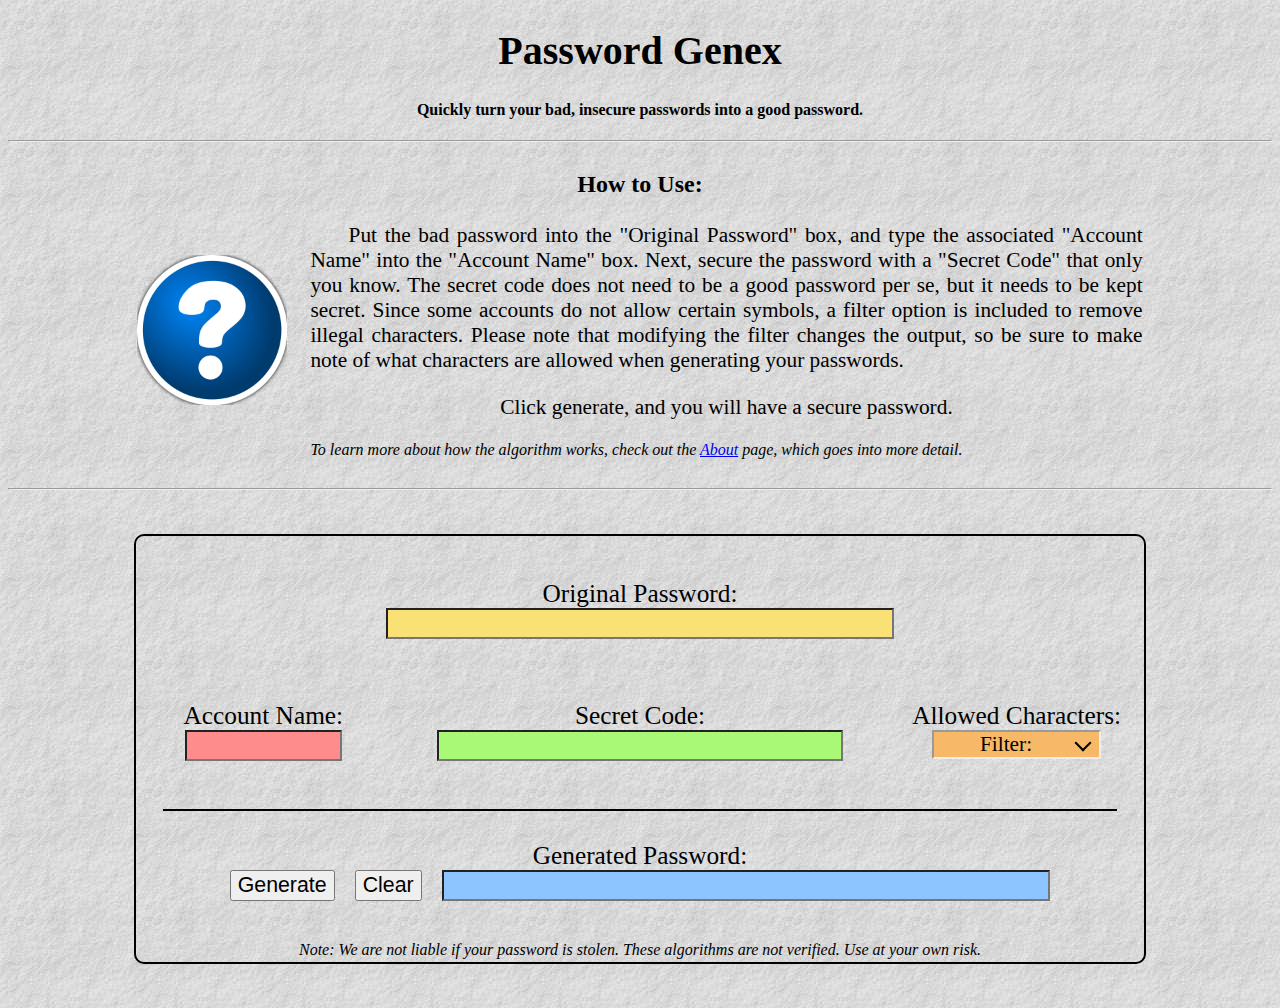
<file: index.html>
<!DOCTYPE html PUBLIC "-//W3C//DTD XHTML 1.0 Transitional//EN" "http://www.w3.org/TR/xhtml1/DTD/xhtml1-transitional.dtd">
<html xmlns="http://www.w3.org/1999/xhtml">
<head>
	<meta http-equiv="Content-Type" content="text/html; charset=utf-8" />
	<title>Password Genex</title>
	
	<link rel="stylesheet" type="text/css" href="styles.css" />
		
	<script type="text/javascript" src="script/jquery-3.2.1.min.js"></script>
	<script type="text/javascript" src="script/Rand32.js"></script>
	<script type="text/javascript" src="script/Hash8.js"></script>
	<script type="text/javascript" src="script/Hexacrypt.js"></script>
	<script type="text/javascript" src="script/SHA-256.js"></script>
	<script type="text/javascript" src="script/Password.js"></script>
    <script type="text/javascript" src="script/Dropdown.js"></script>
</head>

<body>

	<h1>Password Genex</h1>
	<h4>Quickly turn your bad, insecure passwords into a good password. </h4>

	<hr/>
	
	<br/>

	<table class="info"><tr><td colspan="2">
		<h2>How to Use:</h2>
	</td></tr><tr><td class="img">
		<img src="img/Question.png" width="150" height="150" alt="Lock Image" />
	</td><td>
		<p>&nbsp;&nbsp;&nbsp;&nbsp;
			Put the bad password into the "Original Password" box, and type the associated "Account Name" into
			the "Account Name" box. Next, secure the password with a "Secret Code" that only you know. The secret code
			does not need to be a good password per se, but it needs to be kept secret. Since some accounts do not
			allow certain symbols, a filter option is included to remove illegal characters. Please note that
			modifying the filter changes the output, so be sure to make note of what characters are allowed when
			generating your passwords.
		</p>

		<p style="text-align: center;">
			Click generate, and you will have a secure password.
		</p>

		<div><i>
			To learn more about how the algorithm works, check out the <a href="about.html">About</a> page, which goes into more detail.
		</i></div>

	</td></tr></table>
	<br/>

	<hr/>

	<br/>
	<br/>

	<table class="form">

	  <tr><td colspan="3"><br/><br/></td></tr>

	  <tr><td colspan="3">
		<p>Original Password:</p><br/>
		<input type="password" class="password"/>
	  	<br/><br/>
	  </td></tr>

	   <tr><td colspan="3"><br/><br/></td></tr>

	  <tr>
		<td style="width: 25%;">
			<p>Account Name:</p><br/>
			<input type="text" class="account"/>
			<br/><br/>		
		</td>

		<td style="width: 50%;">
			<p>Secret Code:</p><br/>
			<input type="password" class="secret"/>
			<br/><br/>
		</td>

		<td style="width: 25%;">
			<p>Allowed Characters:</p><br/>
			<div id="list1" class="dropdown-check-list">
                <span class="anchor">Filter:&nbsp;&nbsp;&nbsp;&nbsp;</span>
                <ul class="items">
					<li>
						<a class="but_item" id="SelectAll" >Select All</a>
						<a class="but_item" id="DeselectAll" >Deselect All</a>
					</li>
                    <li><input name="filter" type="checkbox" checked="checked" value=" "/><label>(Space)</label></li>
                    <li><input name="filter" type="checkbox" checked="checked" value="!"/><label>!</label></li>
                    <li><input name="filter" type="checkbox" checked="checked" value='"'/><label>&quot;</label></li>
                    <li><input name="filter" type="checkbox" checked="checked" value="#"/><label>#</label></li>
                    <li><input name="filter" type="checkbox" checked="checked" value="$"/><label>$</label></li>
                    <li><input name="filter" type="checkbox" checked="checked" value="%"/><label>%</label></li>
                    <li><input name="filter" type="checkbox" checked="checked" value="&amp;"/><label>&amp;</label></li>
                    <li><input name="filter" type="checkbox" checked="checked" value="'"/><label>'</label></li>
                    <li><input name="filter" type="checkbox" checked="checked" value="("/><label>(</label></li>
                    <li><input name="filter" type="checkbox" checked="checked" value=")"/><label>)</label></li>
                    <li><input name="filter" type="checkbox" checked="checked" value="*"/><label>*</label></li>
                    <li><input name="filter" type="checkbox" checked="checked" value="+"/><label>+</label></li>
                    <li><input name="filter" type="checkbox" checked="checked" value=","/><label>,</label></li>
                    <li><input name="filter" type="checkbox" checked="checked" value="-"/><label>-</label></li>
                    <li><input name="filter" type="checkbox" checked="checked" value="."/><label>.</label></li>
                    <li><input name="filter" type="checkbox" checked="checked" value="/"/><label>/</label></li>
                    <li><input name="filter" type="checkbox" checked="checked" value=":"/><label>:</label></li>
                    <li><input name="filter" type="checkbox" checked="checked" value=";"/><label>;</label></li>
                    <li><input name="filter" type="checkbox" checked="checked" value="&lt;"/><label>&lt;</label></li>
                    <li><input name="filter" type="checkbox" checked="checked" value="="/><label>=</label></li>
                    <li><input name="filter" type="checkbox" checked="checked" value=">"/><label>&gt;</label></li>
                    <li><input name="filter" type="checkbox" checked="checked" value="?"/><label>?</label></li>
                    <li><input name="filter" type="checkbox" checked="checked" value="@"/><label>@</label></li>
                    <li><input name="filter" type="checkbox" checked="checked" value="["/><label>[</label></li>
                    <li><input name="filter" type="checkbox" checked="checked" value="\"/><label>\</label></li>
                    <li><input name="filter" type="checkbox" checked="checked" value="]"/><label>]</label></li>
                    <li><input name="filter" type="checkbox" checked="checked" value="^"/><label>^</label></li>
                    <li><input name="filter" type="checkbox" checked="checked" value="_"/><label>_</label></li>
                    <li><input name="filter" type="checkbox" checked="checked" value="`"/><label>`</label></li>
                    <li><input name="filter" type="checkbox" checked="checked" value="{"/><label>{</label></li>
                    <li><input name="filter" type="checkbox" checked="checked" value="|"/><label>|</label></li>
                    <li><input name="filter" type="checkbox" checked="checked" value="}"/><label>}</label></li>
                    <li><input name="filter" type="checkbox" checked="checked" value="~"/><label>~</label></li>
                </ul>
           </div>
		</td>
	   </tr>

	   <tr><td colspan="3"><br/><hr style="width: 95%; border: 1px solid black;"/><br/></td></tr>

	   <tr><td colspan="3">
			<p>Generated Password:</p><br/>
			<input type="button" id="Generate" value="Generate"/>&nbsp;&nbsp;&nbsp;&nbsp;
            <input type="button" id="Clear" value="Clear"/>&nbsp;&nbsp;&nbsp;&nbsp;
			<input type="text" id="Output" readonly="readonly" class="output"/>
		</td></tr>

	   <tr><td colspan="3">
			<br/>
			<br/>
			<div><i>
				Note: We are not liable if your password is stolen. These algorithms are not verified. Use at your own risk.
			</i></div>
		</td></tr>

	</table>


	<br/>
	<br/>
</body>
</html>
</file>
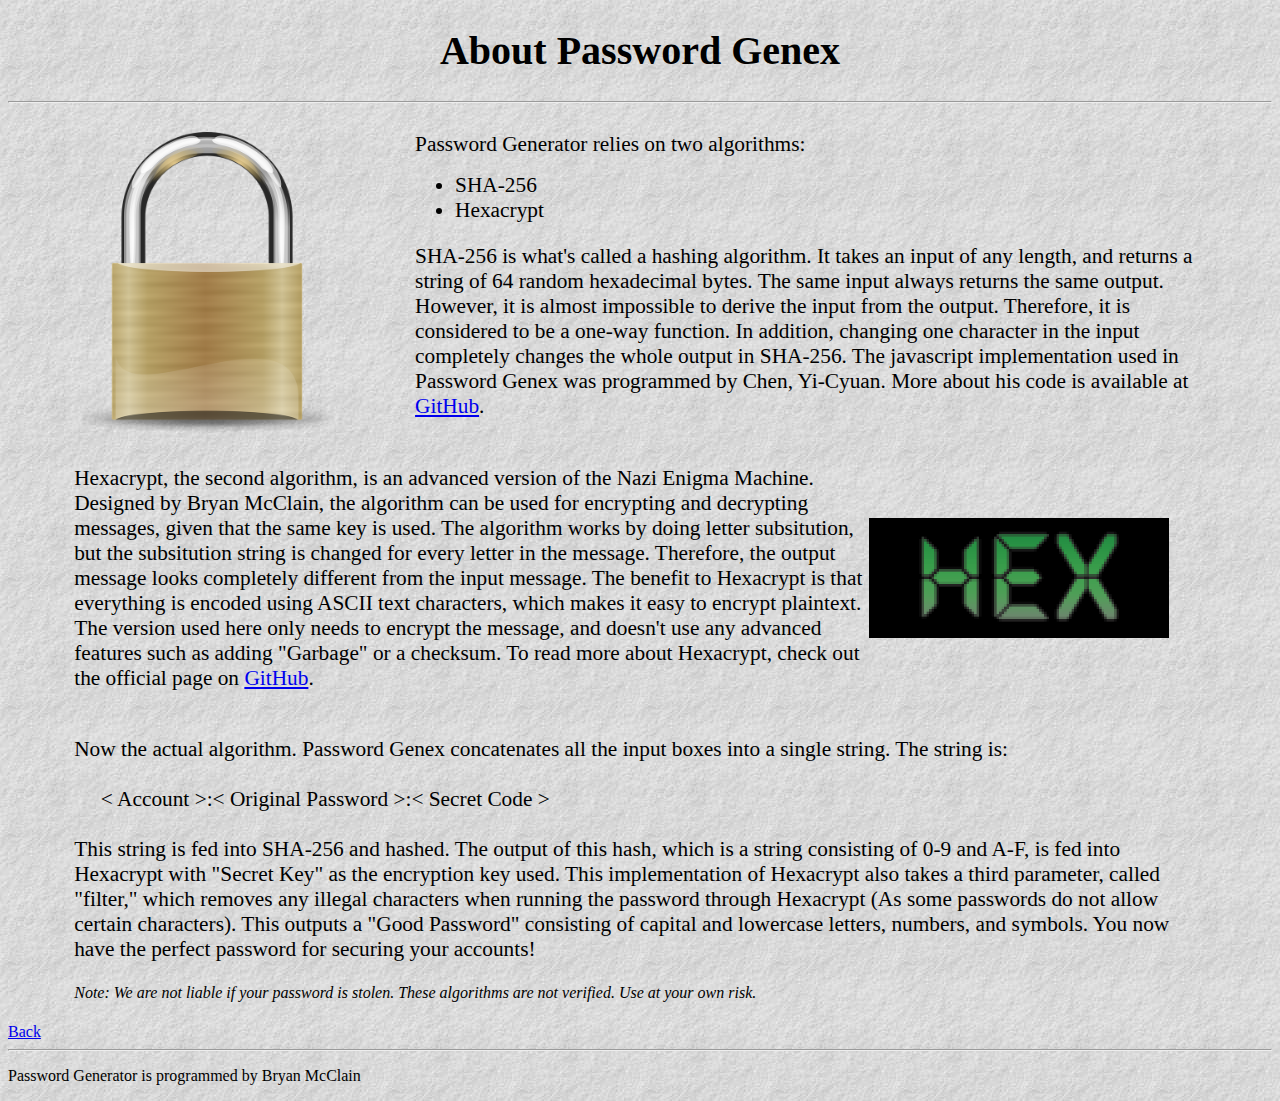
<file: about.html>
<!DOCTYPE html PUBLIC "-//W3C//DTD XHTML 1.0 Transitional//EN" "http://www.w3.org/TR/xhtml1/DTD/xhtml1-transitional.dtd">
<html xmlns="http://www.w3.org/1999/xhtml">
<head>
	<meta http-equiv="Content-Type" content="text/html; charset=utf-8" />
	<title>Password Genex ~ About</title>
	
	<link rel="stylesheet" type="text/css" href="styles.css" />
</head>

<body>

	<h1>About Password Genex</h1>
	<hr/>

	<br/>

	<table class="about">
	  <tr>
		<td style="width: 30%">
			<img src="img/Lock.png" width="266" height="300" alt="Lock Image" />
		</td>

		<td colspan="2">

			<p style="display: inline;">Password Generator relies on two algorithms:</p>

			<ul>
				<li>SHA-256</li>
				<li>Hexacrypt</li>
			</ul>
		
			<p>		
				SHA-256 is what's called a hashing algorithm. It takes an input of any length, and returns a string of 64 random
				hexadecimal bytes. The same input always returns the same output. However, it is almost impossible to derive the 
				input from the output. Therefore, it is considered to be a one-way function. In addition, changing one character
				in the input completely changes the whole output in SHA-256. The javascript implementation used in Password Genex
				was programmed by Chen, Yi-Cyuan. More about his code is available at
				<a href="https://github.com/emn178/js-sha256">GitHub</a>.
			</p>

		</td>
	  </tr>

	  <tr>
		<td colspan="2" style="width: 70%;">

			<p>
				Hexacrypt, the second algorithm, is an advanced version of the Nazi Enigma Machine. Designed by Bryan McClain, 
				the algorithm can be used for encrypting and decrypting messages, given that the same key is used. The algorithm
				works by doing letter subsitution, but the subsitution string is changed for every letter in the message. Therefore,
				the output message looks completely different from the input message. The benefit to Hexacrypt is that everything is
				encoded using ASCII text characters, which makes it easy to encrypt plaintext. The version used here only needs to
				encrypt the message, and doesn't use any advanced features such as adding "Garbage" or a checksum.
				To read more about Hexacrypt, check out the official page on <a href="https://github.com/ComprosoftCEO/Hexacrypt">GitHub</a>.
			</p>
		</td>

		<td style="vertical-align: middle;">
			<img src="img/Hexacrypt.png" width="300" height="120" alt="Hexacrypt"/>
		</td>
		
	  </tr>

	  <tr>
		<td colspan="3">
			<p>
				Now the actual algorithm. Password Genex concatenates all the input boxes into a single string. The string is: <br/><br/>
				&nbsp;&nbsp;&nbsp;&nbsp; &lt; Account &gt;:&lt; Original Password &gt;:&lt; Secret Code &gt; <br/><br/>
				This string is fed into SHA-256 and hashed. The output of this hash, which is a string consisting of 0-9 and A-F, is 
				fed into Hexacrypt with "Secret Key" as the encryption key used. This implementation of Hexacrypt also takes a third
				parameter, called "filter," which removes any illegal characters when running the password through Hexacrypt (As some passwords do
				not allow certain characters). This outputs a "Good Password" consisting of capital and lowercase letters, numbers, and symbols.
				You now have the perfect password for securing your accounts!
			</p>

			<div><i>
				Note: We are not liable if your password is stolen. These algorithms are not verified. Use at your own risk.
			</i></div>
		</td>
	  </tr>
	</table>

	<br/>

		<a href="index.html">Back</a>
	<hr/>

	<p>Password Generator is programmed by Bryan McClain</p>

</body>
</html>
</file>
<file: styles.css>
/*=====================*/
/*     Main Page       */
/*=====================*/
body {
	background-image: url(img/background.jpg);
	background-repeat: repeat;
}

h1 {
	text-align: center;
	font-size: 30pt;
}

h2, h4 {
	text-align: center;
}


/*Input form*/
table.form {
	margin-left: auto;
	margin-right: auto;
	width: 80%;
	text-align: center;
	float: center;

	border-radius: 10px 10px 10px 10px;
	-moz-border-radius: 10px 10px 10px 10px;
	-webkit-border-radius: 10px 10px 10px 10px;
	border: 2px solid #000000;
}

table.form td {
	text-align: center;
	margin-left: auto;
	margin-right: auto;
	vertical-align: top;
}

table.form p {
	font-size: 19pt;
    display: inline;
}


table.form input {
	font-size: 16pt;
}

/*Password Input Box*/
input.password {
	width: 50%;
	background-color: #f9e176;
}

/*Account Input Box*/
input.account {
	width: 60%;
	background-color: #ff8c8c;
}

/*Secret Code Input Box*/
input.secret {
	width: 80%;
	background-color: #a9f977;
}

/*Output Box*/
input.output {
	width: 60%;
	background-color: #8cc5ff;
}


/*How to Use:*/
table.info {
	width: 80%;
	margin-left: auto;
	margin-right: auto;	
}

table.info h2 {
    padding: 0px;
    margin: 0px;
}

table.info i {
	text-align: center;
}

table.info td.img {
	padding-right: 20px;
}

table.info p {
	font-size: 16pt;
	text-align: justify;
}




/*=====================*/
/*     About Page      */
/*=====================*/
table.about {
	width: 90%;
	margin-left: auto;
	margin-right: auto;	
}

table.about td {
	vertical-align: top;
}

table.about li {
	font-size: 16pt;
}

table.about p {
	font-size: 16pt;
}




/*=====================*/
/*  Checkbox Dropdown  */
/*=====================*/
.dropdown-check-list{
    display: inline-block;
    width: 68%;
}

.dropdown-check-list:focus{
    outline:0;
}

/*Default dropdown button*/
.dropdown-check-list .anchor {
    position: relative;
    cursor: pointer;
    display: block;    
	background:    #f7b967;
	border-width:  2px;
	border-style:  inset;
	padding:       0px 20px;
	color:         black;
	text-align:    center;
    font-size: 16pt;
}

/*Hover over dropdown button*/
.dropdown-check-list .anchor:hover, .dropdown-check-list.visible .anchor:hover {
	border-style:  ridge;
}

.dropdown-check-list .anchor:after {
    position: absolute;
    content: "";
    border-left: 2px solid black;
    border-top: 2px solid black;
    padding: 5px;
    right: 10px;
    top: 20%;
    -moz-transform: rotate(-135deg);
    -ms-transform: rotate(-135deg);
    -o-transform: rotate(-135deg);
    -webkit-transform: rotate(-135deg);
    transform: rotate(-135deg);
}

.dropdown-check-list .anchor:active:after {
    right: 8px;
    top: 21%;
}

.dropdown-check-list ul.items {
    padding: 2px;
	height: 150px;
	width: 11%;
    display: none;
    margin: 0;
    border: 1px solid #ccc;
    border-top: none;
    position: absolute;
	overflow-y: scroll;
	text-align: left;
	background-color: #f9cb9c;
}

.dropdown-check-list ul.items li {
    list-style: none;
}

/*Dropdown button selected, no Hover*/
.dropdown-check-list.visible .anchor {
	background:    #f7b967;
	border-width:  2px;
	border-style:  outset;
	text-align:    center;
    font-size: 16pt;
}

.dropdown-check-list.visible .items {
    display: block;
}

a.but_item {
	font: bold 11px Arial;
	text-decoration: none;
	background-color: #EEEEEE;
	color: #333333;
	padding: 2px 6px 2px 6px;
	border-top: 1px solid #CCCCCC;
	border-right: 1px solid #333333;
	border-bottom: 1px solid #333333;
	border-left: 1px solid #CCCCCC;
	font-size: 8pt;
	padding: 0px;
}

a.but_item:hover {
	cursor: pointer;
}
</file>
